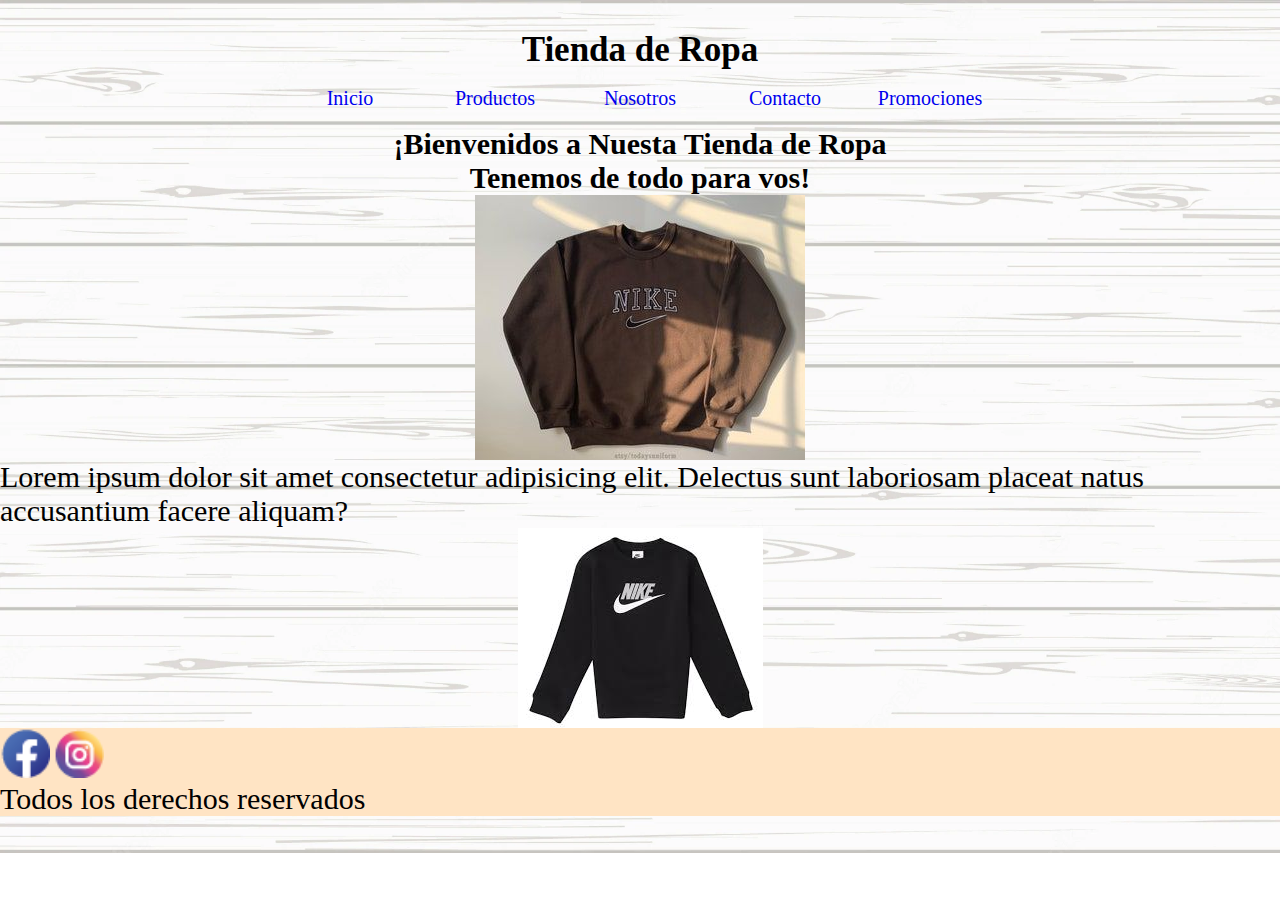
<file: index.html>
<!DOCTYPE html>
<html lang="en">
<head>
    <meta charset="UTF-8">
    <meta http-equiv="X-UA-Compatible" content="IE=edge">
    <meta name="viewport" content="width=device-width, initial-scale=1.0">
    <link rel="stylesheet" href="./assets/css/styles.css">
    <title>Document</title>
</head>
<body>
    <div class="background">
    <div id="contenedor">
        <header id="cabecera">
            <nav class="navegacion">
                <h1 class="logo">Tienda de Ropa</h1>
                <ul class="menu">
                    <li>
                        <a href="./index.html">Inicio</a>
                    </li>
                    <li>
                        <a href="./pages/productos.html">Productos</a>
                    </li>
                    <li>
                        <a href="./pages/nosotros.html">Nosotros</a>
                    </li>
                    <li>
                        <a href="./pages/contactos.html">Contacto</a>
                    </li>
                    <li>
                        <a href="./pages/promociones.html">Promociones</a>
                    </li>
                </ul>
            </nav>
            <h2 class="text">¡Bienvenidos a Nuesta Tienda de Ropa</h2>
        </header>
        <div class="buzonike"></div>
        <p class="parrafo">Lorem ipsum dolor sit amet consectetur adipisicing elit. Delectus sunt laboriosam placeat natus accusantium facere aliquam?</p>
        
        <div class="productosInicio">
            <h2 class="text">Tenemos de todo para vos!</h2>
        </div>
    
            <div class="zapasnike"></div>
        </div>
        <footer id="pie">
            <div class="facebook red"></div>
            <div class="instagram red"></div>
        <p class="text">Todos los derechos reservados</p>
        </footer>
    </div>
</div>  
</body>

</html>
</file>
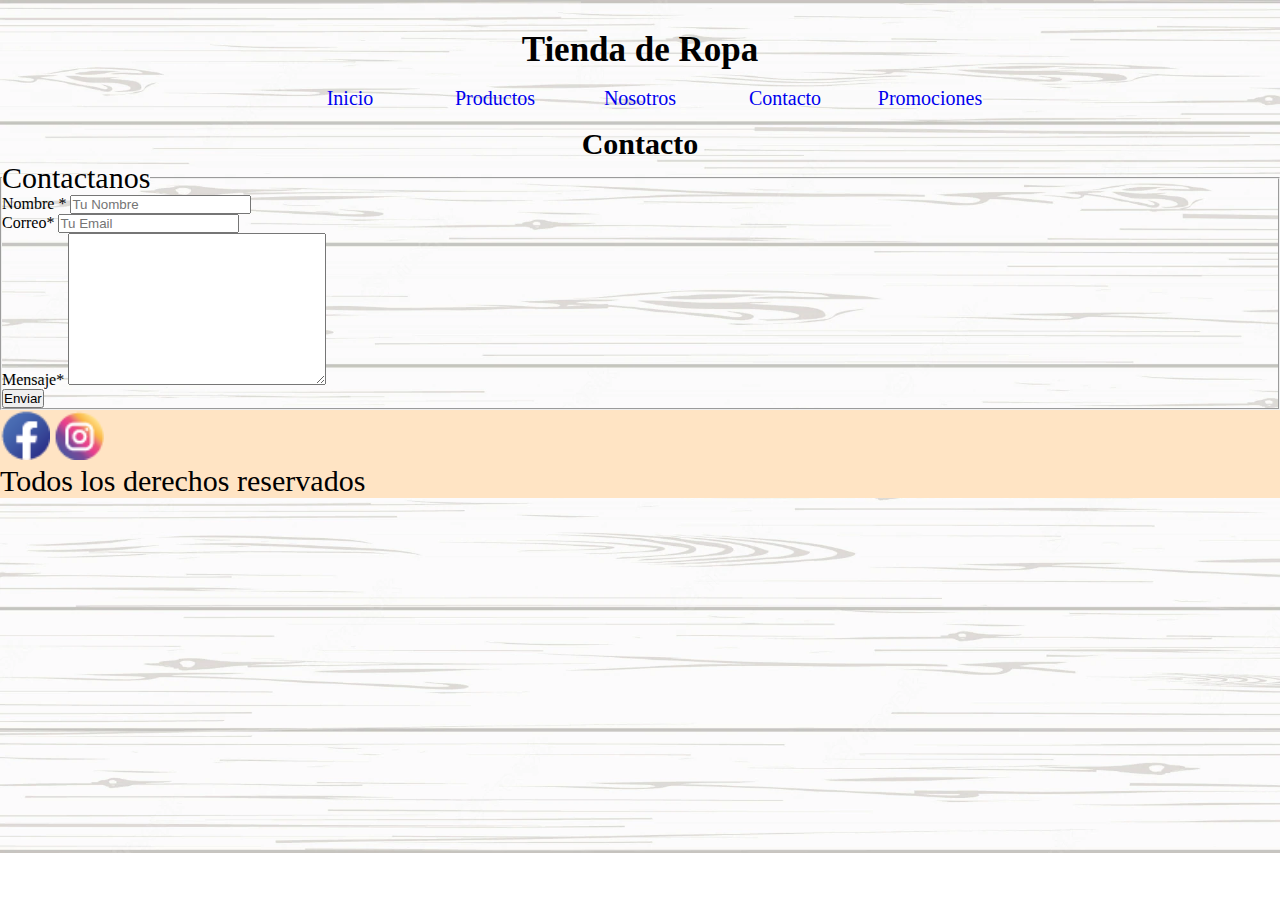
<file: pages/contactos.html>
<!DOCTYPE html>
<html lang="en">
<head>
    <meta charset="UTF-8">
    <meta http-equiv="X-UA-Compatible" content="IE=edge">
    <meta name="viewport" content="width=device-width, initial-scale=1.0">
    <title>Document</title>
    <link rel="stylesheet" href="../assets/css/styles.css">
</head>
<body>
    <div class="background">
        <h1 class="logo">Tienda de Ropa</h1>
        <header>
            <nav class="navegacion">
                <ul class="menu">
                    <li>
                        <a href="../index.html">Inicio</a>
                    </li>
                    <li>
                        <a href="../pages/productos.html">Productos</a>
                    </li>
                    <li>
                        <a href="../pages/nosotros.html">Nosotros</a>
                    </li>
                    <li>
                        <a href="../pages/contactos.html">Contacto</a>
                    </li>
                    <li>
                        <a href="../pages/promociones.html">Promociones</a>
                    </li>
                </ul>
            </nav>
        </header>
        <h2>Contacto</h2>
        <form action="">
            <fieldset>
                <legend class="text">Contactanos</legend>
                <div>
                    <label for="nombre">Nombre <span>*</span></label>
                    <input type="text" placeholder="Tu Nombre" id="nombre">
                </div>
                <div>
                    <label for="correo">Correo<span>*</span></label>
                    <input type="email" placeholder="Tu Email" id="correo">
                </div>

                <div>
                    <label for="mensaje">Mensaje<span>*</span></label>
                    <textarea name="" id="mensaje" cols="30" rows="10"></textarea>
                </div>

                <input class="boton" type="submit" value="Enviar">
            </fieldset>
        </form>
        <footer>
            <div class="facebook red"></div>
            <div class="instagram red"></div>
        <p class="text">Todos los derechos reservados</p>
        </footer>
    </div>
</body>

</html>
</file>
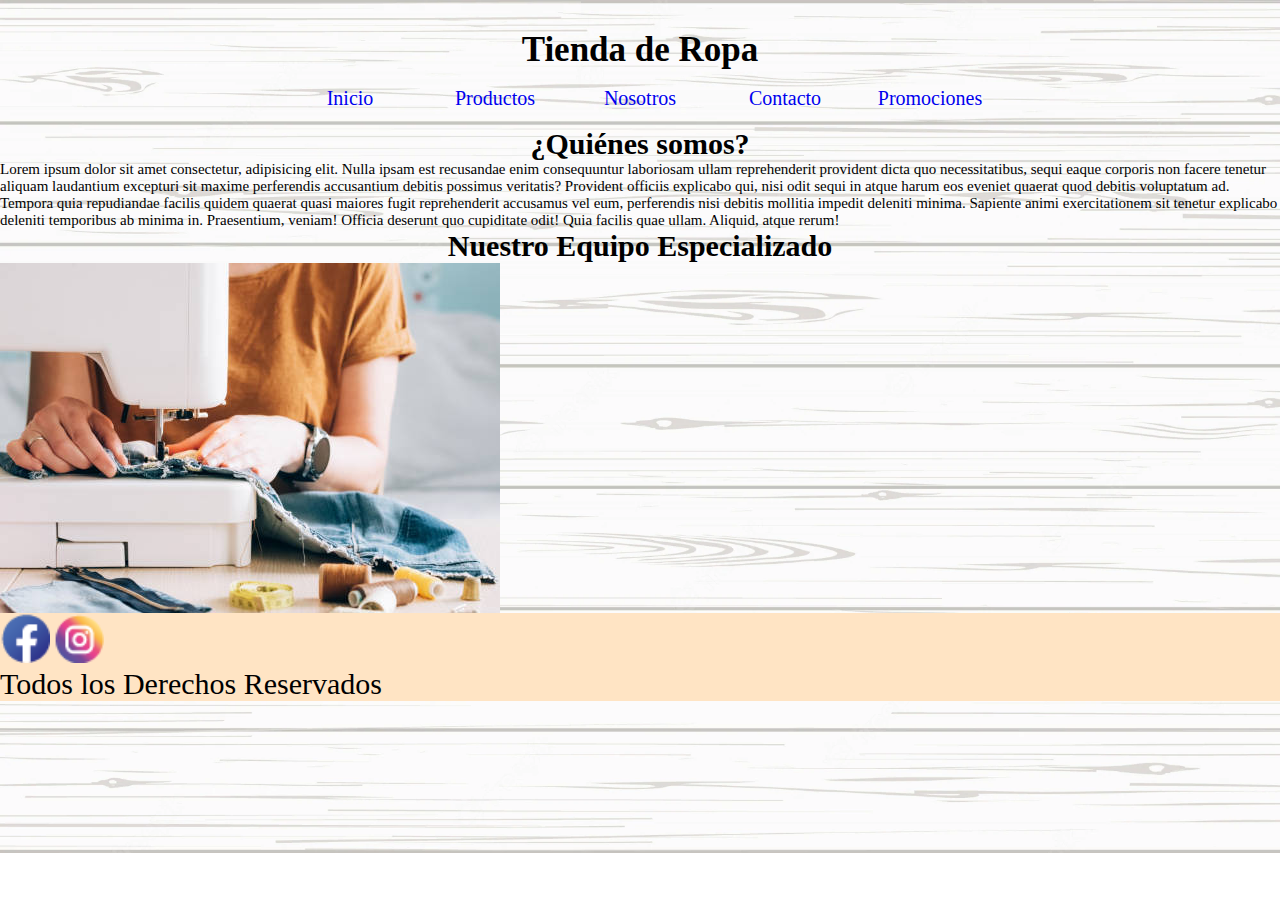
<file: pages/nosotros.html>
<!DOCTYPE html>
<html lang="en">
<head>
    <meta charset="UTF-8">
    <meta http-equiv="X-UA-Compatible" content="IE=edge">
    <meta name="viewport" content="width=device-width, initial-scale=1.0">
    <title>Document</title>
    <link rel="stylesheet" href="../assets/css/styles.css">

</head>
<body>
    <div class="background">
        <h1 class="logo">Tienda de Ropa</h1>
        <header>
            <nav class="navegacion">
                <ul class="menu">
                    <li>
                        <a href="../index.html">Inicio</a>
                    </li>
                    <li>
                        <a href="../pages/productos.html">Productos</a>
                    </li>
                    <li>
                        <a href="../pages/nosotros.html">Nosotros</a>
                    </li>
                    <li>
                        <a href="../pages/contactos.html">Contacto</a>
                    </li>
                    <li>
                        <a href="../pages/promociones.html">Promociones</a>
                    </li>
                </ul>
            </nav>
        
        </header>
        <h2 class="text">¿Quiénes somos?</h2>
        <p class="informacion">Lorem ipsum dolor sit amet consectetur, adipisicing elit. Nulla ipsam est recusandae enim consequuntur laboriosam ullam reprehenderit provident dicta quo necessitatibus, sequi eaque corporis non facere tenetur aliquam laudantium excepturi sit maxime perferendis accusantium debitis possimus veritatis? Provident officiis explicabo qui, nisi odit sequi in atque harum eos eveniet quaerat quod debitis voluptatum ad. Tempora quia repudiandae facilis quidem quaerat quasi maiores fugit reprehenderit accusamus vel eum, perferendis nisi debitis mollitia impedit deleniti minima. Sapiente animi exercitationem sit tenetur explicabo deleniti temporibus ab minima in. Praesentium, veniam! Officia deserunt quo cupiditate odit! Quia facilis quae ullam. Aliquid, atque rerum!</p>
        <h2 class="text">Nuestro Equipo Especializado</h2>
        <div class="equipo"></div>
        
        <footer>
                <div class="facebook red"></div>
                <div class="instagram red"></div>
            <p class="text">Todos los Derechos Reservados</p>
        </footer>
    </div>
</body>
</html>
</file>
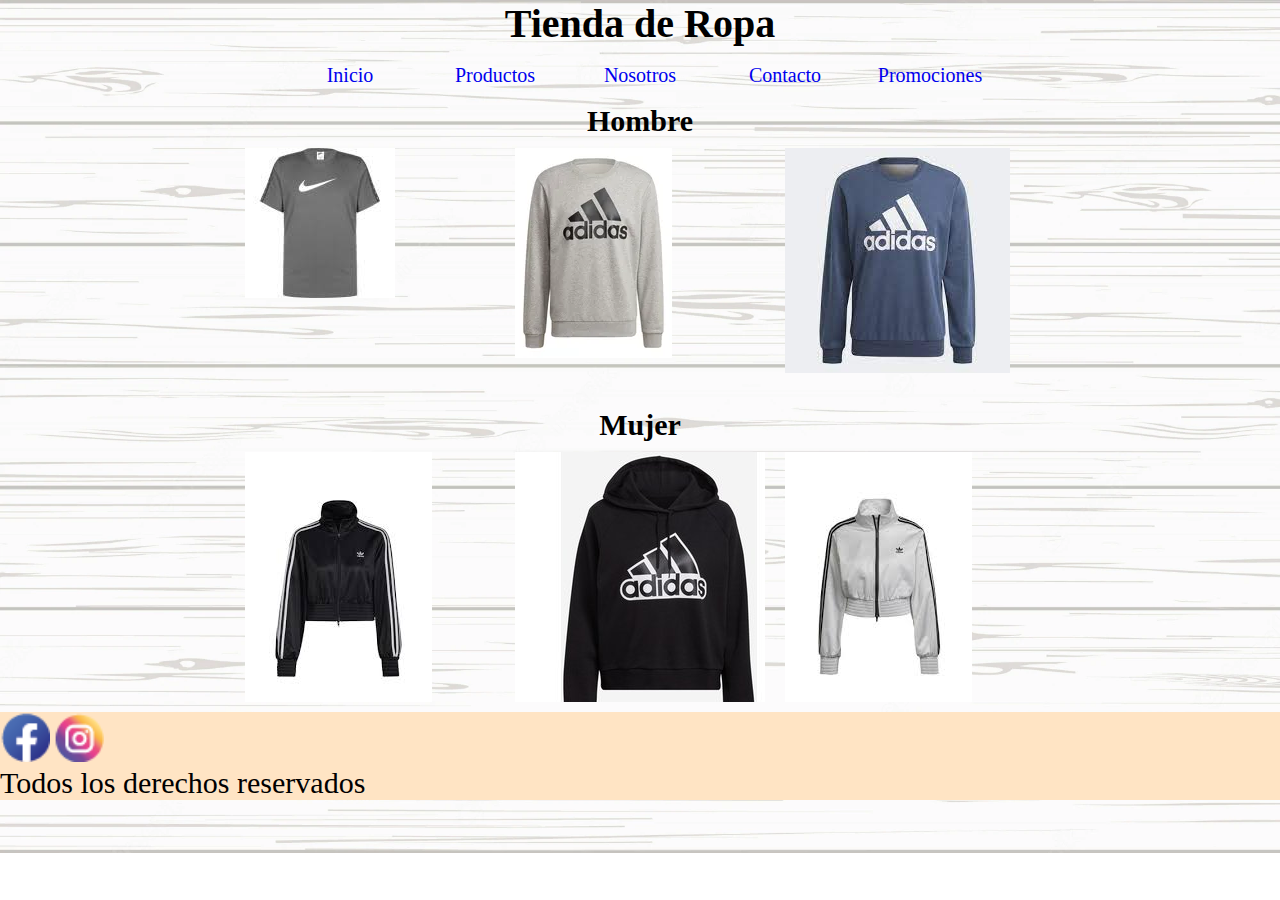
<file: pages/productos.html>
<!DOCTYPE html>
<html lang="en">

<head>
    <meta charset="UTF-8">
    <meta http-equiv="X-UA-Compatible" content="IE=edge">
    <meta name="viewport" content="width=device-width, initial-scale=1.0">
    <title>Document</title>
    <link rel="stylesheet" href="../assets/css/styles.css">
</head>

<body>
    <div class="background">
        <h1>Tienda de Ropa</h1>
        <header>
            <nav class="navegacion">
                <ul class="menu">
                    <li>
                        <a href="../index.html">Inicio</a>
                    </li>
                    <li>
                        <a href="../pages/productos.html">Productos</a>
                    </li>
                    <li>
                        <a href="../pages/nosotros.html">Nosotros</a>
                    </li>
                    <li>
                        <a href="../pages/contactos.html">Contacto</a>
                    </li>
                    <li>
                        <a href="../pages/promociones.html">Promociones</a>
                    </li>
                </ul>
            </nav>
        </header>
        <h2 class="text2">Hombre</h2>
        <div class="cartilla">
            <div class="card remera"></div>
            <div class="card buzo1"></div>
            <div class="card buzo2"></div>
        </div>
        <h2 class="text2">Mujer</h2>
        <div class="cartilla3">
            <div class="card ropa1"></div>
            <div class="card ropa2"></div>
            <div class="card ropa3"></div>
        </div>
        <footer>
            <div class="facebook red"></div>
            <div class="instagram red"></div>
            <p class="text">Todos los derechos reservados</p>
        </footer>
    </div>
</body>

</html>
</file>
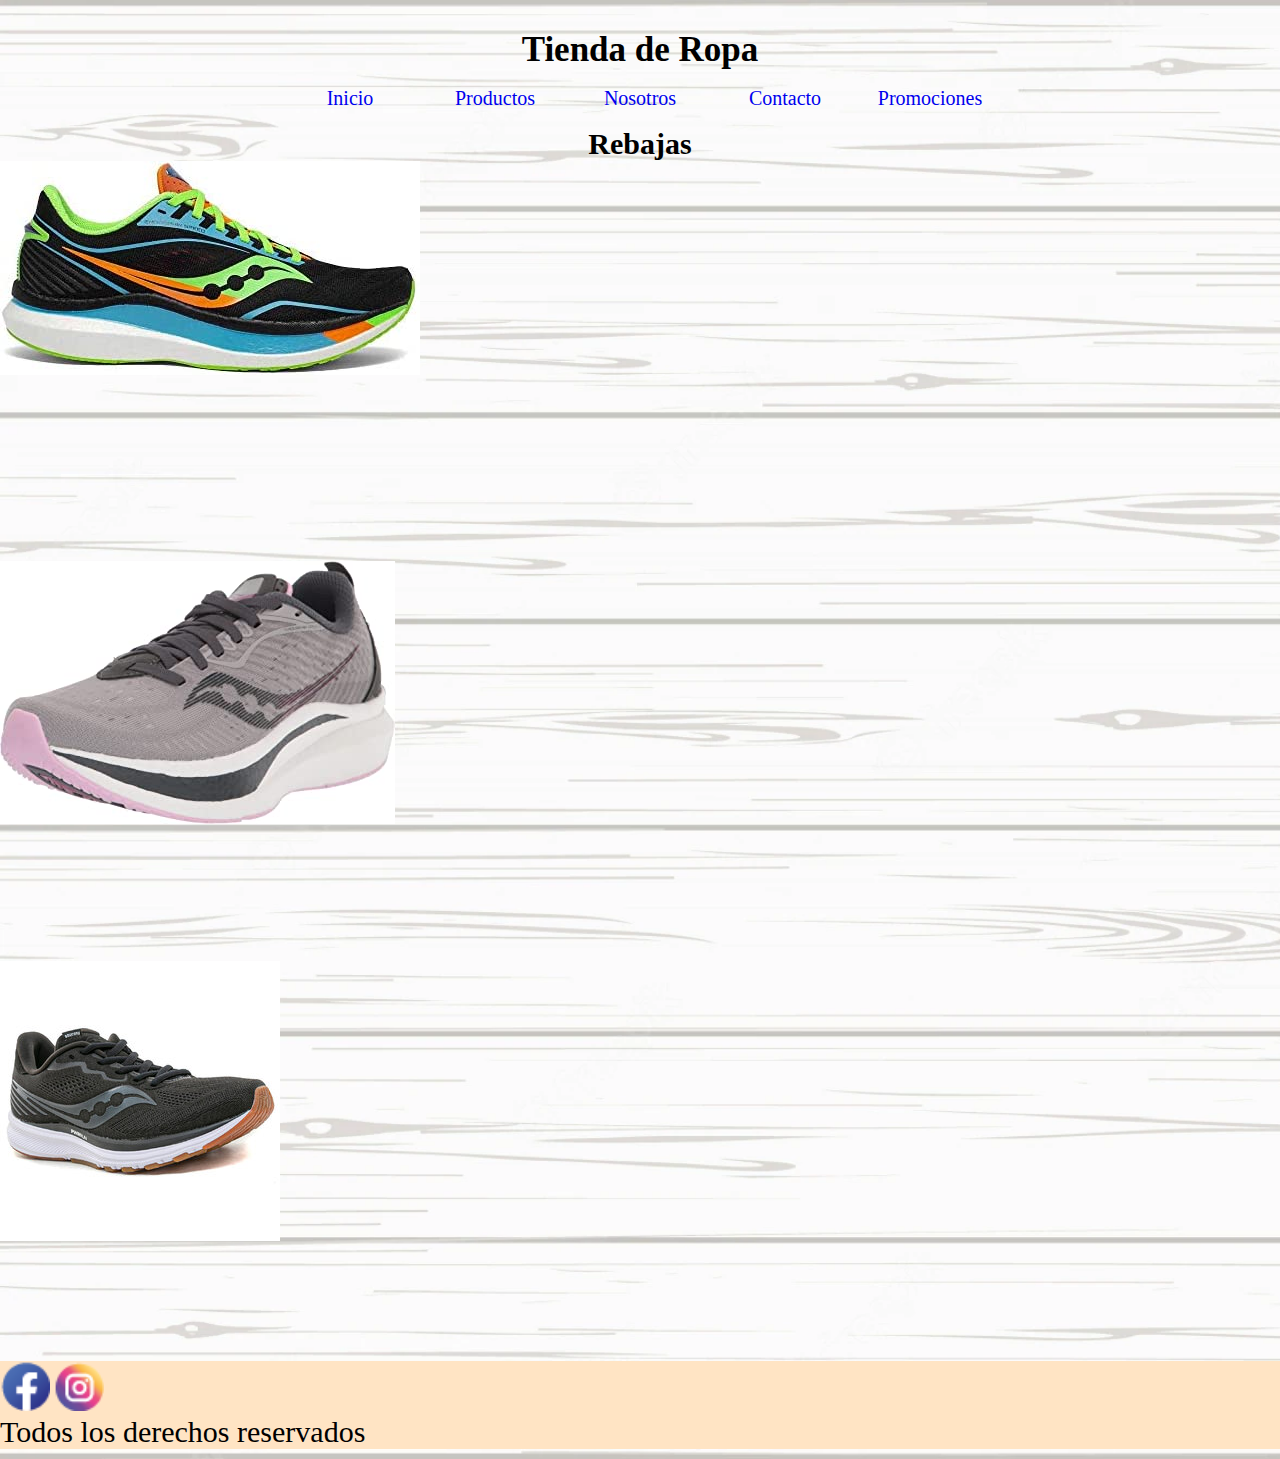
<file: pages/promociones.html>
<!DOCTYPE html>
<html lang="en">
<head>
    <meta charset="UTF-8">
    <meta http-equiv="X-UA-Compatible" content="IE=edge">
    <meta name="viewport" content="width=device-width, initial-scale=1.0">
    <title>Document</title>
    <link rel="stylesheet" href="../assets/css/styles.css">
</head>
<body>
    <div class="background">
        <header>
            <nav class="navegacion">
                <h1 class="logo">Tienda de Ropa</h1>
                <ul class="menu">
                    <li>
                        <a href="../index.html">Inicio</a>
                    </li>
                    <li>
                        <a href="../pages/productos.html">Productos</a>
                    </li>
                    <li>
                        <a href="../pages/nosotros.html">Nosotros</a>
                    </li>
                    <li>
                        <a href="../pages/contactos.html">Contacto</a>
                    </li>
                    <li>
                        <a href="../pages/promociones.html">Promociones</a>
                    </li>
                </ul>       
            </nav>
        </header>
        <h2 class="text">Rebajas</h2>
        <div class="cartilla2">
            <div class="card2 rebaja1"></div>
            <div class="card2 rebaja2"></div>
            <div class="card2 rebaja3"></div>
        </div>
        <footer>
            <div class="facebook red"></div>
            <div class="instagram red"></div>
            <p class="text">Todos los derechos reservados</p>
        </footer>
    </div>
</body>
</html>
</file>
<file: assets/css/styles.css>
body{
    margin:0;
    background-image: url(../css/imagenes/fondo-madera-blanco-textura-tablon_64749-1885.webp);
    background-repeat: no-repeat;
    background-size: cover;
}
.background{
    background-image: url(../css/imagenes/fondo-madera-blanco-textura-tablon_64749-1885.webp);
    background-repeat: no-repeat;
    background-size: cover;
    width: 100%;
    height: 100%;
}
*{
    padding: 0;
    margin: 0;
}
h1{
    color: rgb(0, 0, 0);
    text-align: center;
    font-size: 40px;
}
.navegacion {
    list-style-type: none;
    text-align: center;
    font-size: 10px;
}
.navegacion ul li {
    display: inline-block;
    width: 10%;
    margin:7px;
}
.navegacion a {
    text-decoration: none;
}
h2{
    color: rgb(0, 0, 0);
    text-align: center;
    font-size: 30px;
}
.buzonike{
    width: 330px;
    height: 265px;
    background-image: url(../css/imagenes/64b693489276a894eb93fe61e8ef6aa8.jpg);
    margin: 0 auto;
}
.zapasnike{
    width: 245px;
    height: 200px;
    background-image: url(../css/imagenes/descarga.jpg);
    margin: 0 auto;
}

p{
    font-size: 23px;
}

footer{
    width: 100%;
    background-color: bisque;
    margin-bottom: 10px;
}
.red{
    width: 50px;
    height: 50px;
    background-size: cover;
    display: inline-block;
}
.facebook{
    background-image: url(../css/imagenes/face-01.png);
}
.instagram{
    background-image: url(../css/imagenes/insta-01.png);
}

.cartilla {
    width: 1200px;
    left: 0;
    right: 0;
    margin: 0 auto;

} 
.cartilla3 {
    width: 1200px;
    left: 0;
    right: 0;
    margin: 0 auto;

}

.card{
    display: inline-block;
    width: 250px;
    height: 250px;    
    background-repeat: no-repeat;
    margin: 10px;
}

.card2{
    display:inline-block;
    width: 450px;
    height: 400px;   
    background-repeat: no-repeat;
}

.remera{
    background-image: url(../css/imagenes/images6.jpg);
}
.buzo1{
    background-image: url(../css/imagenes/D_NQ_NP_720929-MLA50928779263_072022-Y.jpg);
}
.buzo2{
    background-image: url(../css/imagenes/images2.jpg);
}

.ropa1{
    background-image: url(../css/imagenes/images5.jpg);
}

.ropa2{
    background-image: url(../css/imagenes/d63c9fd97c07fd47bef0828cc685b888-catalog.jpg);
}

.ropa3{
    background-image: url(../css/imagenes/images4.jpg);
}

.equipo{
    background-image: url(../css/imagenes/istockphoto-1301201223-612x612.jpg);
    width: 500px;
    height: 500px;
    max-width: 500px;
    max-height: 350px;
}

.rebaja1{
    background-image: url(../css/imagenes/41PnrUb8ldL._AC_.jpg);
}
.rebaja2{
    background-image: url(../css/imagenes/71sUBRVlpiL._AC_SX395_.jpg);
}
.rebaja3{
    background-image: url(../css/imagenes/621e501f31ab8-569550-280x280.jpg);
    
}


#contenedor{
    display: grid;
    grid-template-columns: 100%;
    grid-template-rows:repeat(3,auto) ;
    grid-template-areas:
    "cabecera"
    "productos"
    "pie"
    ;

}
#cabecera{
    grid-area: cabecera;
}
.productosInicio{
    grid-area: productos;
}
#pie{
    grid-area: pie;
}
.menu{
    margin: 10px;
    font-size: 10px;
    gap: 10px;

}
.logo{
    width: 100%;
    text-align: center;
    font-size: 25px;
    padding-top: 20px;

}
.text{
    font-size: 20px;
}
.parrafo{
    font-size: 20px;
}

@media screen and (min-width:768px){
    .logo{
        font-size: 35px;
        padding-top: 30px;
    }
    .menu{
        font-size: 20px;
    }
    .text{
        font-size: 30px;
    }
    .parrafo{
        font-size: 30px;
    }
}
.cartilla{
    display: grid;
    grid-template-columns: 100%;
    grid-template-rows: 3,auto;
    grid-area: 
    "1"
    "2"
    "3"
    ;
}
.remera{
    grid-area: 1;
}
.buzo1{
    grid-area: 2;
}
.buzo2{
    grid-area: 3;
}
.cartilla3{
    display: grid;
    grid-template-columns: 100%;
    grid-template-rows: 3,auto;
    grid-area: 
    "1"
    "2"
    "3"
    ;
}
.ropa1{
    grid-area: 1;
}
.ropa2{
    grid-area: 2;
}
.ropa3{
    grid-area: 3;
}
.cartilla2{
    display: grid;
    grid-template-columns: 100%;
    grid-template-rows: 3,auto;
    grid-area: 
    "1"
    "2"
    "3"
    ;
    width: 60%;
    height: 40%;
}
.rebajas1{
    grid-area: 1;
}
.rebajas2{
    grid-area: 2;
}
.rebajas3{
    grid-area: 3;
}


@media screen and (min-width:768px){
    .logo{
        font-size: 35px;
        padding-top: 30px;
    }
    .menu{
        font-size: 20px;
    }
    .text{
        font-size: 30px;
    }
    .parrafo{
        font-size: 30px;
    }
    .cartilla3{
        display: grid;
        grid-template-columns: 1fr 1fr 1fr;
        grid-template-rows: 2, auto;
        display: flex;
        
    }
    .ropa1{
        grid-area: 1;
    }
    .ropa2{
        grid-area: 2;
    }
    .ropa3{
        grid-area: 3;
    }
    .cartilla{
        display: grid;
        grid-template-columns: 1fr 1fr 1fr;
        grid-template-rows: 2, auto;
        display: flex;
        
    }
    .remera{
        grid-area: 1;
    }

    .buzo1{
        grid-area: 2;
    }
    .buzo2{
        grid-area: 3;
    }
    
}

@media screen and (min-width:1280px){
    .cartilla{
        display: flex;
        justify-content:center;
    }
    .cartilla3{
        display: flex;
        justify-content:center;
    }
    .cartilla2{

    }

}
.informacion{
    font-size: 15px;
}
</file>
